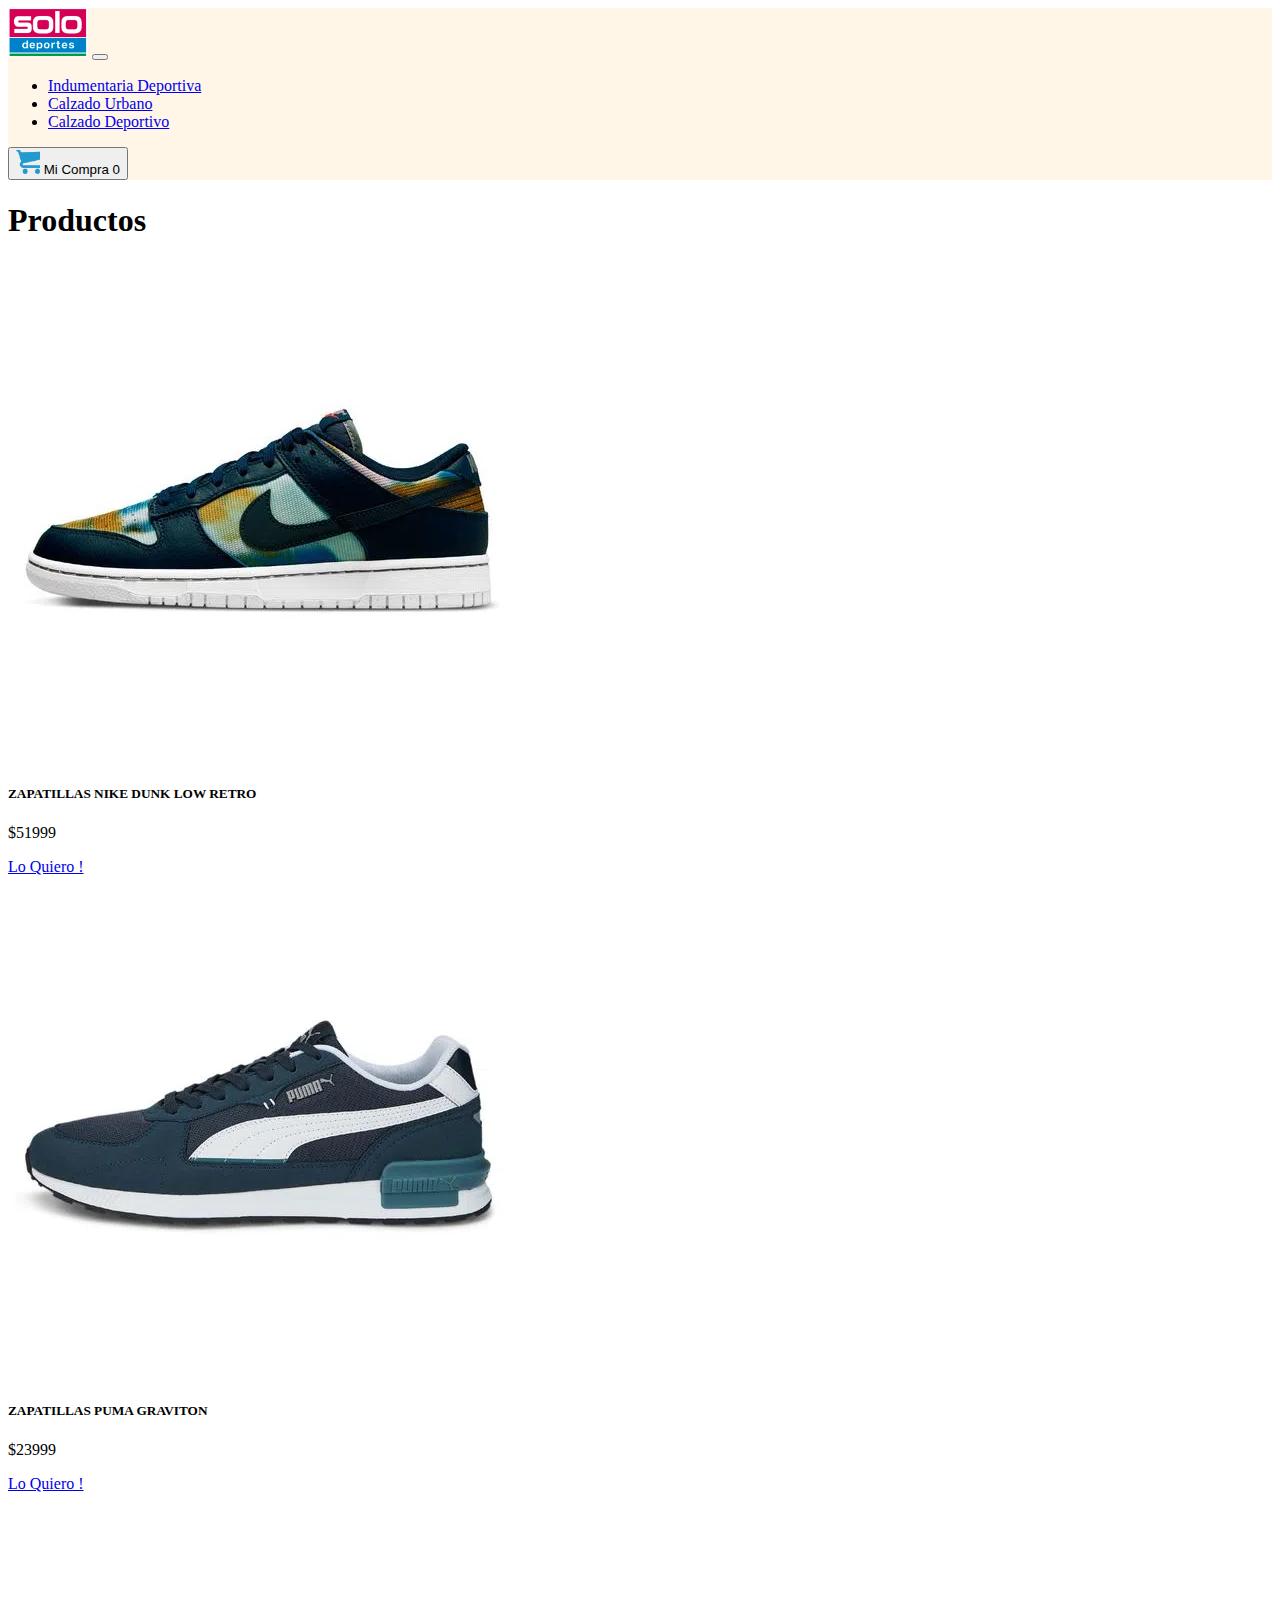
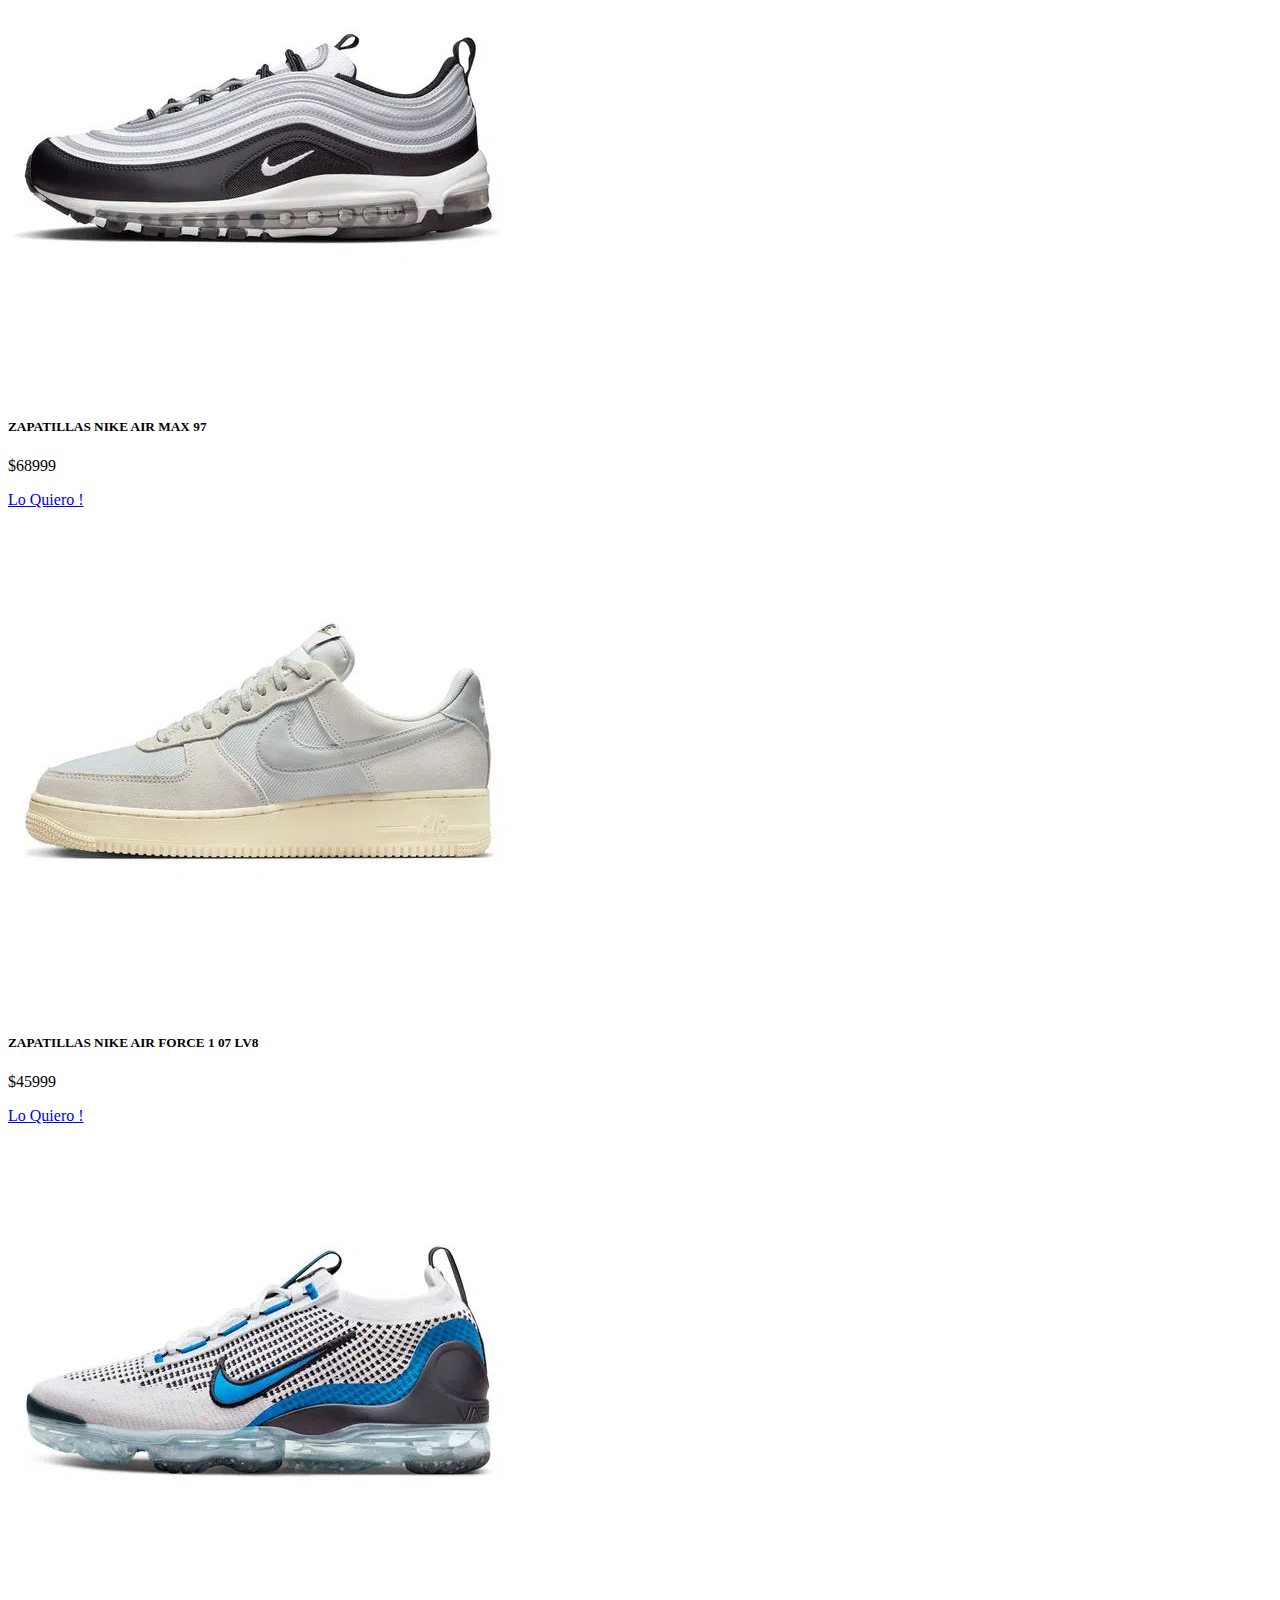
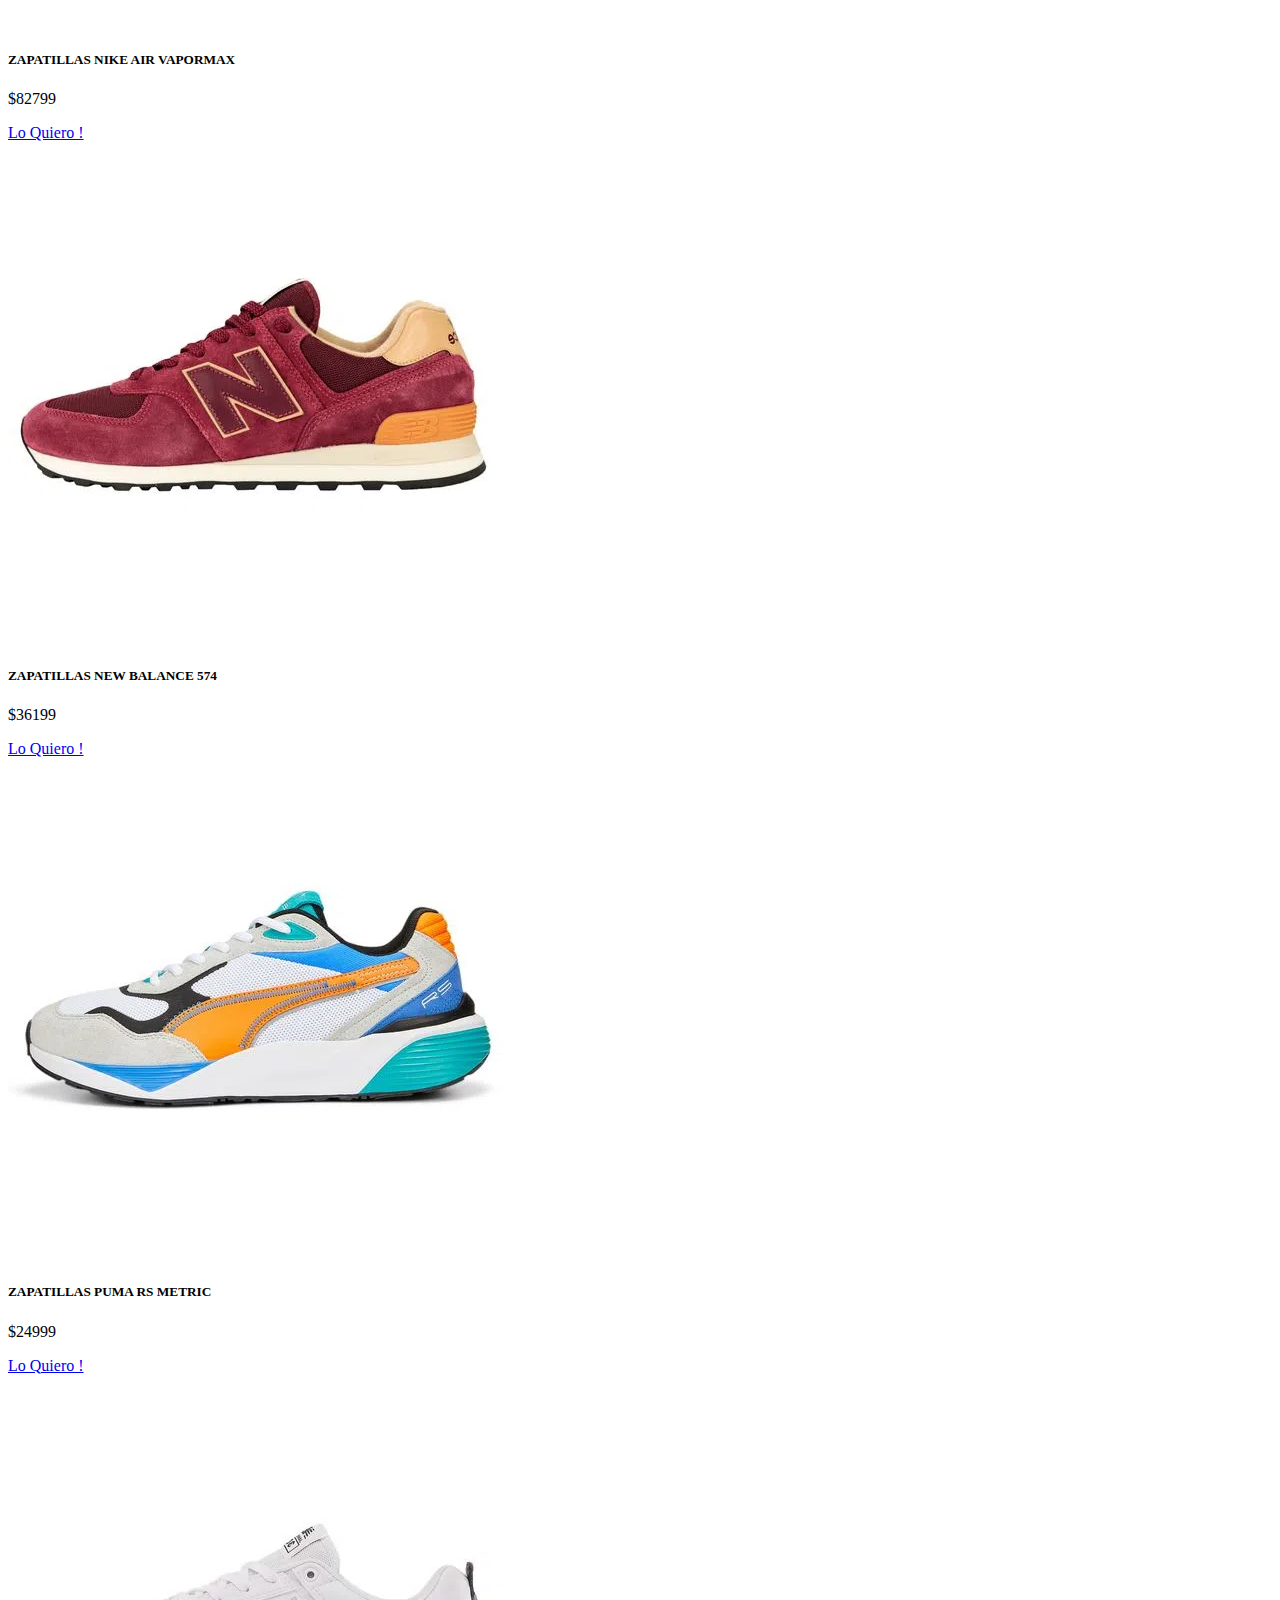
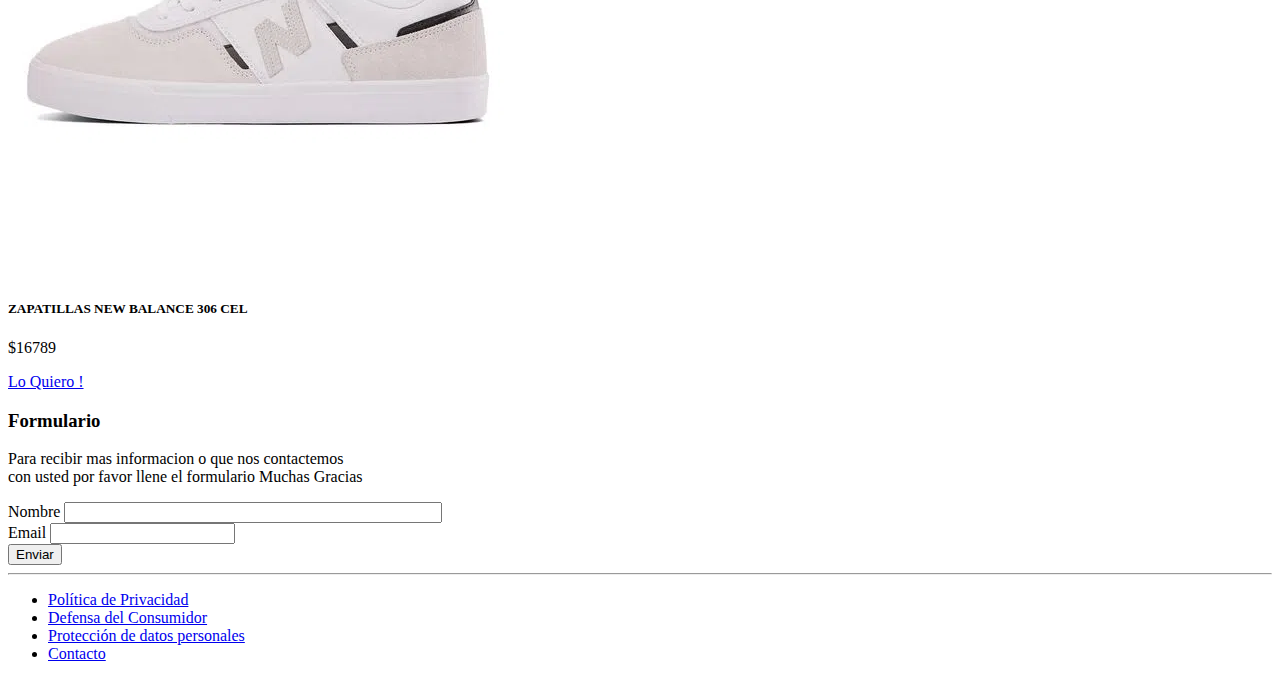
<file: index.html>
<!DOCTYPE html>
<html lang="en">
<head>
    <meta charset="UTF-8">
    <meta http-equiv="X-UA-Compatible" content="IE=edge">
    <meta name="viewport" content="width=device-width, initial-scale=1.0">
    <title>GRID</title>
    <link href="https://cdn.jsdelivr.net/npm/bootstrap@5.1.3/dist/css/bootstrap.min.css" rel="stylesheet" integrity="sha384-1BmE4kWBq78iYhFldvKuhfTAU6auU8tT94WrHftjDbrCEXSU1oBoqyl2QvZ6jIW3" crossorigin="anonymous">
    <link rel="stylesheet" href="./style.css">
</head>
<body>
    <header class="container py-3">
        <div class="row" id="miNav">
            <div class="col-md-6" >
                <nav class="navbar navbar-expand-lg navbar-light" >
                    <div class="container-fluid">
                      <a class="navbar-brand" href="index.html"><img src="imagen/solodeportes.png" alt="solo deportes" width="80"></a>
                      <button class="navbar-toggler" type="button" data-bs-toggle="collapse" data-bs-target="#navbarNav" aria-controls="navbarNav" aria-expanded="false" aria-label="Toggle navigation">
                        <span class="navbar-toggler-icon"></span>
                      </button>
                      <div class="collapse navbar-collapse" id="navbarNav">
                        <ul class="navbar-nav">
                          <li class="nav-item">
                            <a class="nav-link active" aria-current="page" href="#">Indumentaria Deportiva</a>
                          </li>
                          <li class="nav-item">
                            <a class="nav-link" href="#">Calzado Urbano</a>
                          </li>
                          <li class="nav-item">
                            <a class="nav-link" href="#">Calzado Deportivo</a>
                          </li>
                        </ul>
                      </div>
                    </div>
                </nav>
            </div>
            <div class="col-md-6 d-flex align-items-center justify-content-end">
                <a href="carrito.html" id="boton_carrito" title="Ver Carrito">
   
                </a>
            </div>
        </div>
    </header>
    <main class="container py-3">
        <h1 id="titulo_encabezado" class="text-center display-6">Productos</h1>
        <div id="productos" class="row"></div>
    </main>

    <div class="container ">
      <div class="row">
          <div class="d-flex align-items-center bg-warning">
              <div class="row">
              <h3 class="text-center">Formulario</h3>
              <p class="text-center">Para recibir mas informacion o que nos contactemos <br> con usted por favor llene el formulario Muchas Gracias</p>
          </div>
              <form class="mx-auto mt-5">
                  <div class="mb-3">
                  <label for="name" class="form-label">Nombre</label>
                  <input type="text" class="form-control" id="nameUser" style="width: 370px; height: auto;">
                  </div>
                  <div class="mb-3">
                      <label for="exampleInputEmail1" class="form-label">Email</label>
                      <input type="email" class="form-control" id="emailUser" aria-describedby="emailHelp">
                  <div id="emailHelp" class="form-text"></div>
                  </div>
                      <button type="submit" class="btn btn-primary" id="enviar">Enviar</button>
                  </div>
              </form>
        </div>
      </div>
  </div>

    <footer class="container py-3">
      <hr>
      <div class="row">
        <div class="col-md-8 d-flex align-items-center">
          <ul class="nav">
            <li class="nav-item">
              <a class="nav-link text-secondary" href="#">Política de Privacidad</a>
            </li>
            <li class="nav-item">
              <a class="nav-link text-secondary" href="#">Defensa del Consumidor</a>
            </li>
            <li class="nav-item">
              <a class="nav-link text-secondary" href="#">Protección de datos personales</a>
            </li>
            <li class="nav-item">
              <a class="nav-link text-secondary" href="#">Contacto</a>
            </li>
          </ul>
        </div>
      </div>
    </footer>


    <script src="https://cdn.jsdelivr.net/npm/bootstrap@5.1.3/dist/js/bootstrap.bundle.min.js" integrity="sha384-ka7Sk0Gln4gmtz2MlQnikT1wXgYsOg+OMhuP+IlRH9sENBO0LRn5q+8nbTov4+1p" crossorigin="anonymous"></script>
    <script src="./productos.js"></script>
    <script src="./carrito.js"></script>
    <script src="./main_carrito.js"></script>
    <script src="./main.js"></script>
 
</body>
</html>
</file>
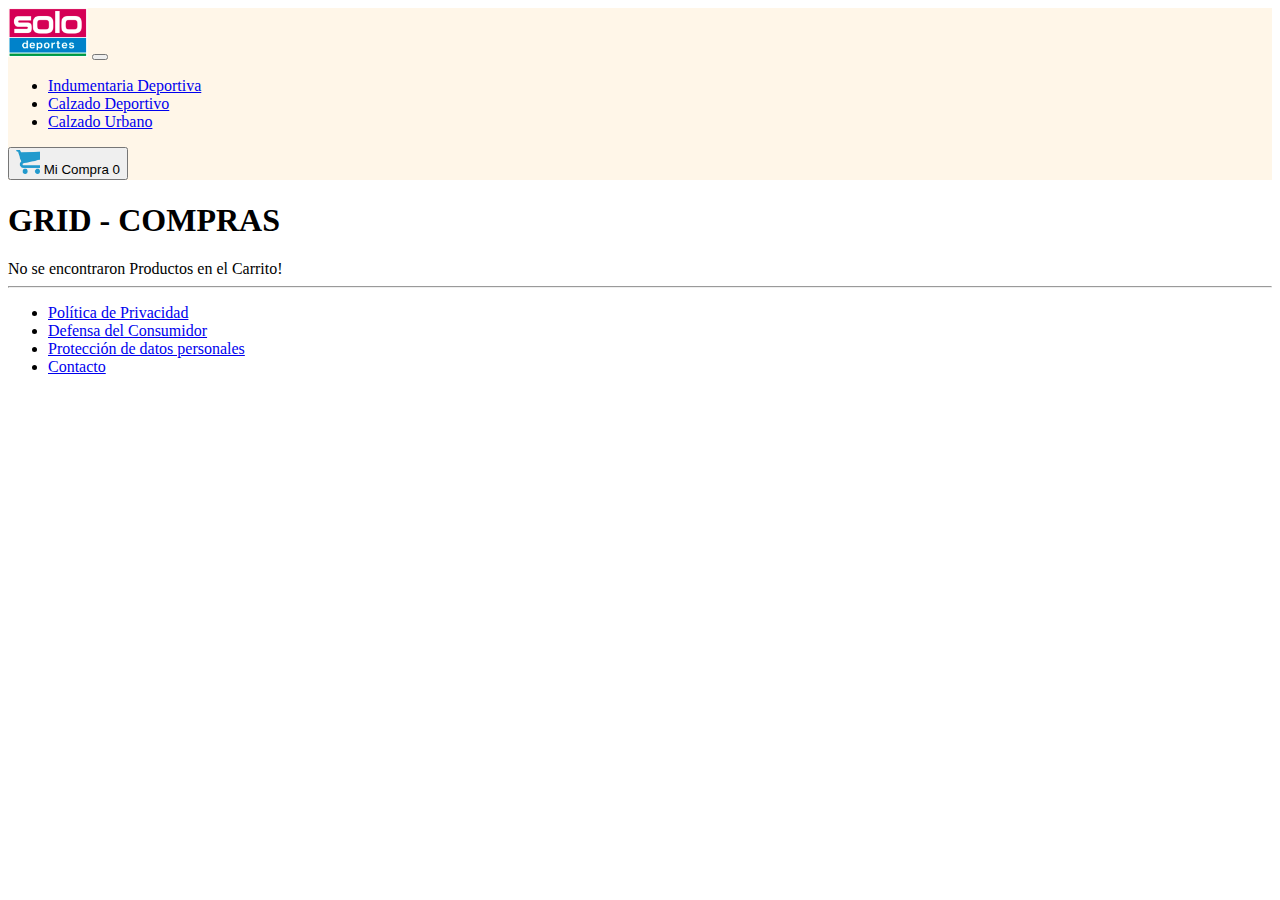
<file: carrito.html>
<!DOCTYPE html>
<html lang="es">
<head>
    <meta charset="UTF-8">
    <meta http-equiv="X-UA-Compatible" content="IE=edge">
    <meta name="viewport" content="width=device-width, initial-scale=1.0">
    <title>GRID-COMPRAS</title>
    <link href="https://cdn.jsdelivr.net/npm/bootstrap@5.1.3/dist/css/bootstrap.min.css" rel="stylesheet" integrity="sha384-1BmE4kWBq78iYhFldvKuhfTAU6auU8tT94WrHftjDbrCEXSU1oBoqyl2QvZ6jIW3" crossorigin="anonymous">
    <link rel="stylesheet" href="./style.css">
</head>
<body>
    <header class="container py-3">
        <div class="row" id="miNav">
            <div class="col-md-6">
                <nav class="navbar navbar-expand-lg navbar-light">
                    <div class="container-fluid">
                      <a class="navbar-brand" href="index.html"><img src="imagen/solodeportes.png" alt="Solo Deportes" width="80"></a>
                      <button class="navbar-toggler" type="button" data-bs-toggle="collapse" data-bs-target="#navbarNav" aria-controls="navbarNav" aria-expanded="false" aria-label="Toggle navigation">
                        <span class="navbar-toggler-icon"></span>
                      </button>
                      <div class="collapse navbar-collapse" id="navbarNav">
                        <ul class="navbar-nav">
                          <li class="nav-item">
                            <a class="nav-link active" aria-current="page" href="#">Indumentaria Deportiva</a>
                          </li>
                          <li class="nav-item">
                            <a class="nav-link" href="#">Calzado Deportivo</a>
                          </li>
                          <li class="nav-item">
                            <a class="nav-link" href="#">Calzado Urbano</a>
                          </li>
                        </ul>
                      </div>
                    </div>
                </nav>
            </div>
            <div class="col-md-6 d-flex align-items-center justify-content-end">
                <a href="carrito.html" id="boton_carrito" title="Ver Carrito"></a>
            </div>
        </div>
    </header>
    <main class="container py-3">
        <h1 id="titulo_encabezado" class="text-center display-6">GRID - COMPRAS</h1>
        <div id="productos_seleccionados" class="row"></div>
    </main>
    <footer class="container py-3">
      <hr>
      <div class="row">
        <div class="col-md-8 d-flex align-items-center">
          <ul class="nav">
            <li class="nav-item">
              <a class="nav-link text-secondary" href="#">Política de Privacidad</a>
            </li>
            <li class="nav-item">
              <a class="nav-link text-secondary" href="#">Defensa del Consumidor</a>
            </li>
            <li class="nav-item">
              <a class="nav-link text-secondary" href="#">Protección de datos personales</a>
            </li>
            <li class="nav-item">
              <a class="nav-link text-secondary" href="#">Contacto</a>
            </li>
          </ul>
        </div>
      </div>
    </footer>

    <script src="https://cdn.jsdelivr.net/npm/bootstrap@5.1.3/dist/js/bootstrap.bundle.min.js" integrity="sha384-ka7Sk0Gln4gmtz2MlQnikT1wXgYsOg+OMhuP+IlRH9sENBO0LRn5q+8nbTov4+1p" crossorigin="anonymous"></script>
    <script src="productos.js"></script>
    <script src="carrito.js"></script>
    <script src="main_carrito.js"></script>
    <script src="/main.js"></script>
</body>
</html>
</file>
<file: style.css>
#miNav{
    background-color: rgb(255, 246, 232);
    width: 100%;
}
</file>
